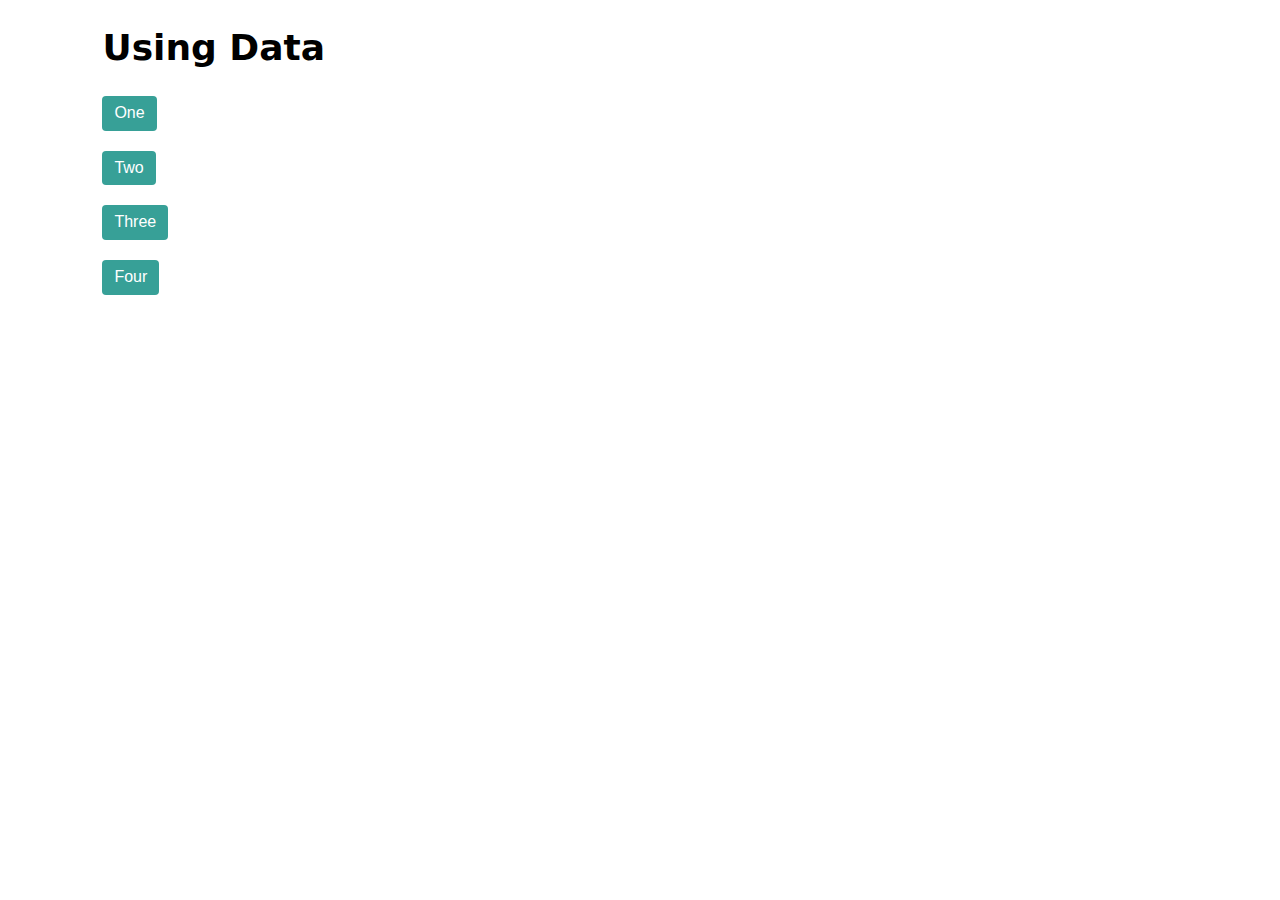
<file: .idea/Pepene/index.html>
<!DOCTYPE html>
<html lang="en">
<head>
    <meta charset="UTF-8">
    <meta http-equiv="X-UA-Compatible" content="IE=edge">
    <title>Mastering Code</title>
    <meta name="viewport" content="width=device-width">
    <link rel="stylesheet" href="css/style.css">
</head>
<body>

<div class="container">
    <h2>Using Data</h2>

    <button class="btn tooltip" data-tooltip="Bini">One</button>
    <button class="btn tooltip" data-tooltip="Ghini" data-position="right"
            data-highlight-click="on">Two</button>
    <button class="btn tooltip" data-highlight-click="on" data-position="left"
            data-tooltip="Dini">Three</button>
    <button class="btn tooltip" data-tooltip="Rini" data-position="bottom">Four</button>

</div> <!-- container -->



<script src="js/script.js"></script>
</body>
</html>
</file>
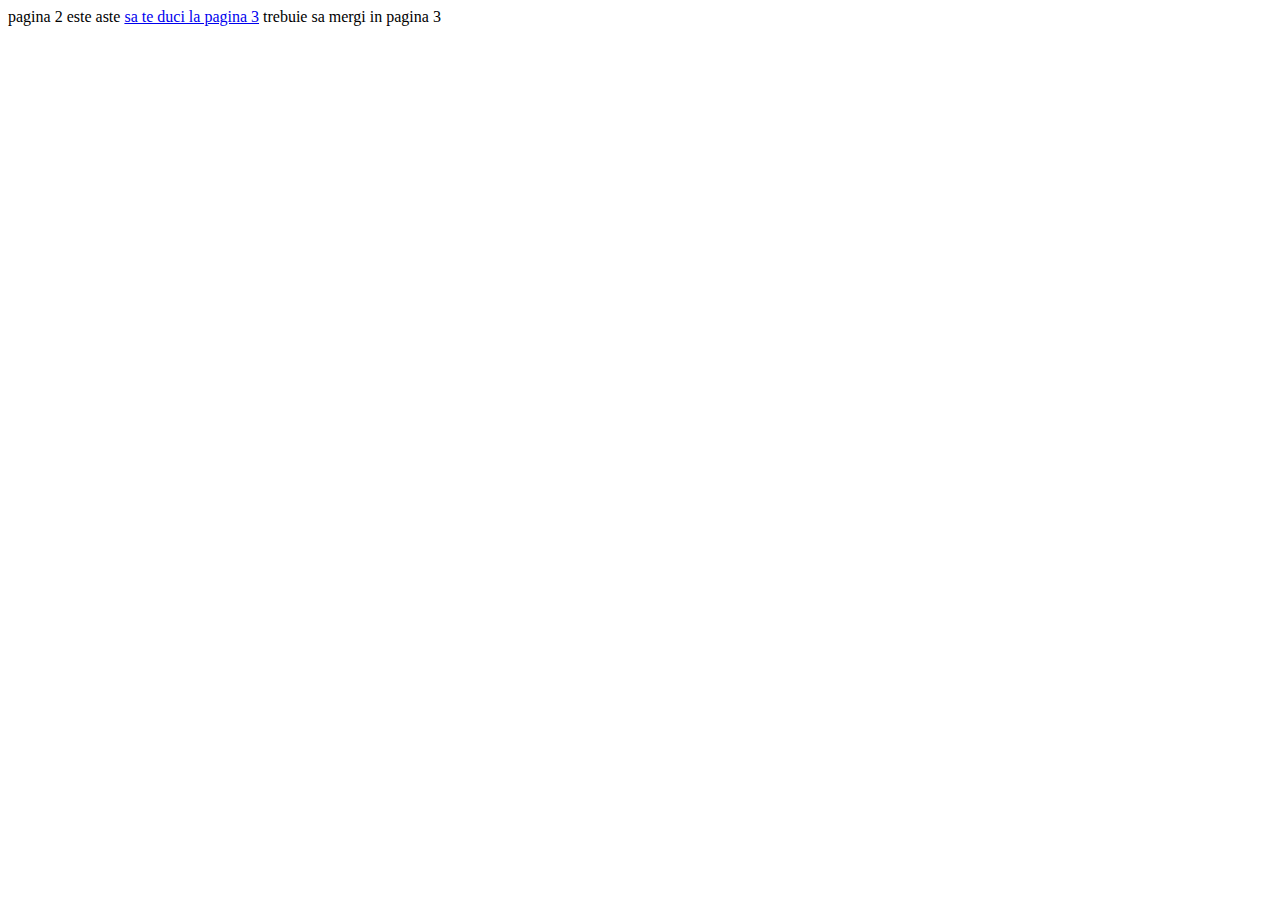
<file: .idea/pagina2.html>
<!DOCTYPE html>
<html lang="en">
<head>
    <meta charset="UTF-8">
    <title>pagina2</title>
</head>
<body>
pagina 2 este aste
<a href="pagina3.html" >sa te duci la pagina 3</a>
trebuie sa mergi in pagina 3
</body>
</html>
</file>
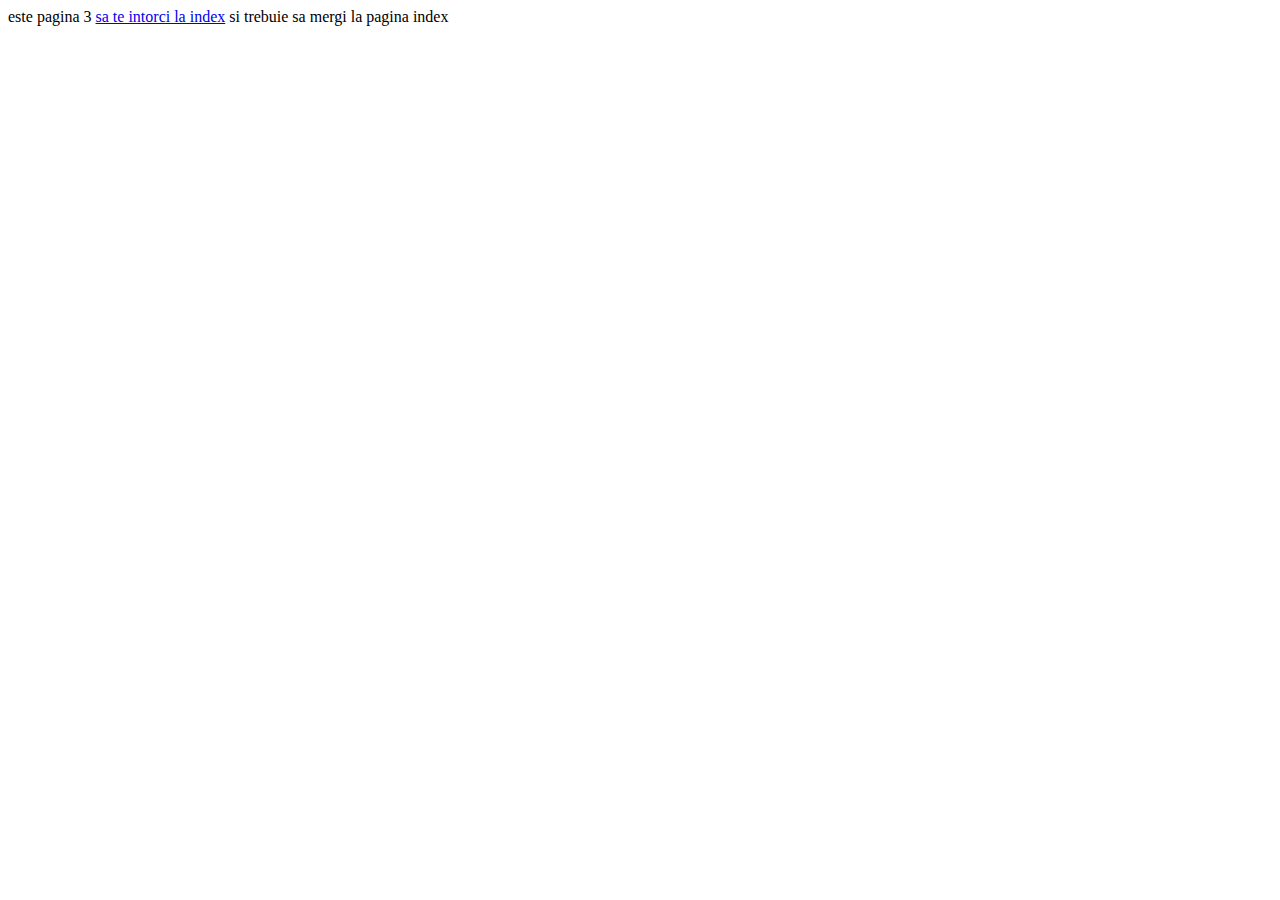
<file: .idea/pagina3.html>
<!DOCTYPE html>
<html lang="en">
<head>
    <meta charset="UTF-8">
    <title>pagina3</title>
</head>
<body>
este pagina 3
<a href="index.html">sa te intorci la index</a>
si trebuie sa mergi la pagina index
</body>
</html>
</file>
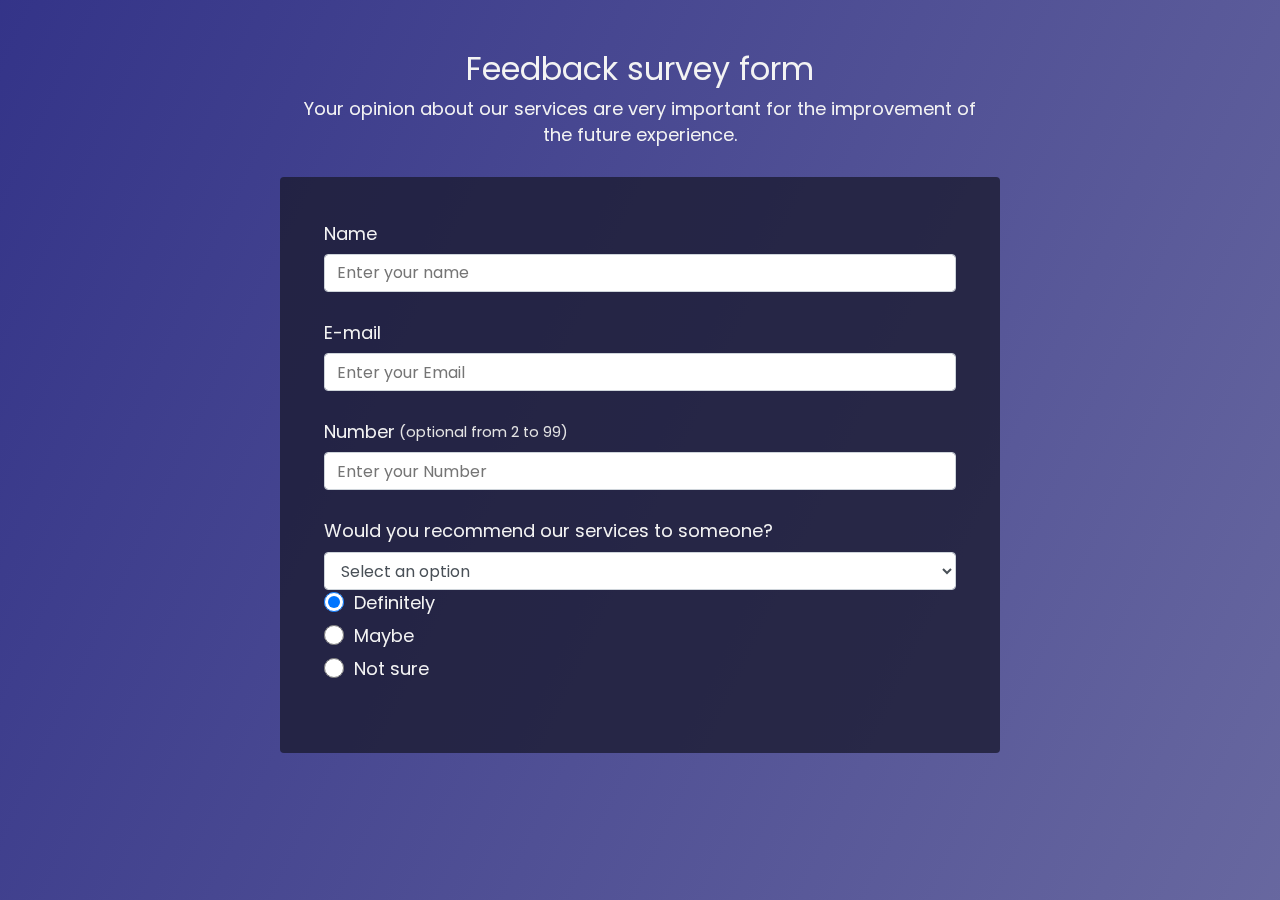
<file: .idea/Survey/Survey.html>
<!DOCTYPE html>
<html lang="en">
<head>
    <meta charset="UTF-8">
    <title>Survey</title>
    <link rel="stylesheet" type="text/css" href="style.css">
</head>
<body>
<div class="container">
    <header class="header">
        <h1 id="title" class="text-center">Feedback survey form</h1>
        <p id="description" class="text-center">Your opinion about our services are very important for the improvement of the future experience.
        </p>
    </header>
    <form id="survey-form">
        <div class="form-group">
            <label id="name-label" for="name">Name</label>
            <input
                    type="text"
                    name="name"
                    id="name"
                    class="form-control"
                    placeholder="Enter your name"
                    required
            />
        </div>
        <div class="form-group">
            <label id="email-label" for="email">E-mail</label>
            <input
                    type="email"
                    name="email"
                    id="email"
                    class="form-control"
                    placeholder="Enter your Email"
                    required
            />
        </div>
        <div class="form-group">
            <label id="number-label" for="number">Number<span class="clue">(optional from 2 to 99)</span></label>
            <input
                    type="number"
                    name="number"
                    id="number"
                    min ="2"
                    max ="99"
                    class="form-control"
                    placeholder="Enter your Number"
            />
        </div>
        <div class="form-group">
            <p>Would you recommend our services to someone?</p>
            <select id="dropdown" name="option" class="form-control" required>
                <option disable selected value>Select an option</option>
                <option value="definitely">Definitely</option>
                <option value="maybe">Maybe</option>
                <option value="not-sure">Not sure</option>

            </select>

            <label>
                <input
                        name="user-recommend"
                        value="definitely"
                        type="radio"
                        class="input-radio"
                        checked
                />Definitely</label
            >
            <label>
                <input
                        name="user-recommend"
                        value="maybe"
                        type="radio"
                        class="input-radio"
                />Maybe</label
            >

            <label
            ><input
                    name="user-recommend"
                    value="not-sure"
                    type="radio"
                    class="input-radio"
            />Not sure</label
            >
        </div>
    </form>
</div>
</body>
</html>
<!--
User Story #1: I can see a title with id="title" in H1 sized text.
done
User Story #2: I can see a short explanation with id="description" in P sized text.
done
User Story #3: I can see a form with id="survey-form".
done
User Story #4: Inside the form element, I am required to enter my name in a field with id="name".

User Story #5: Inside the form element, I am required to enter an email in a field with id="email".

User Story #6: If I enter an email that is not formatted correctly, I will see an HTML5 validation error.

User Story #7: Inside the form, I can enter a number in a field with id="number".

User Story #8: If I enter non-numbers in the number input, I will see an HTML5 validation error.

User Story #9: If I enter numbers outside the range of the number input, which are defined by the min and max attributes, I will see an HTML5 validation error.

User Story #10: For the name, email, and number input fields inside the form I can see corresponding labels that describe the purpose of each field with the following ids: id="name-label", id="email-label", and id="number-label".

User Story #11: For the name, email, and number input fields, I can see placeholder text that gives me a description or instructions for each field.

User Story #12: Inside the form element, I can select an option from a dropdown that has a corresponding id="dropdown".

User Story #13: Inside the form element, I can select a field from one or more groups of radio buttons. Each group should be grouped using the name attribute.

User Story #14: Inside the form element, I can select several fields from a series of checkboxes, each of which must have a value attribute.

User Story #15: Inside the form element, I am presented with a textarea at the end for additional comments.

User Story #16: Inside the form element, I am presented with a button with id="submit" to submit all my inputs.
-->
</file>
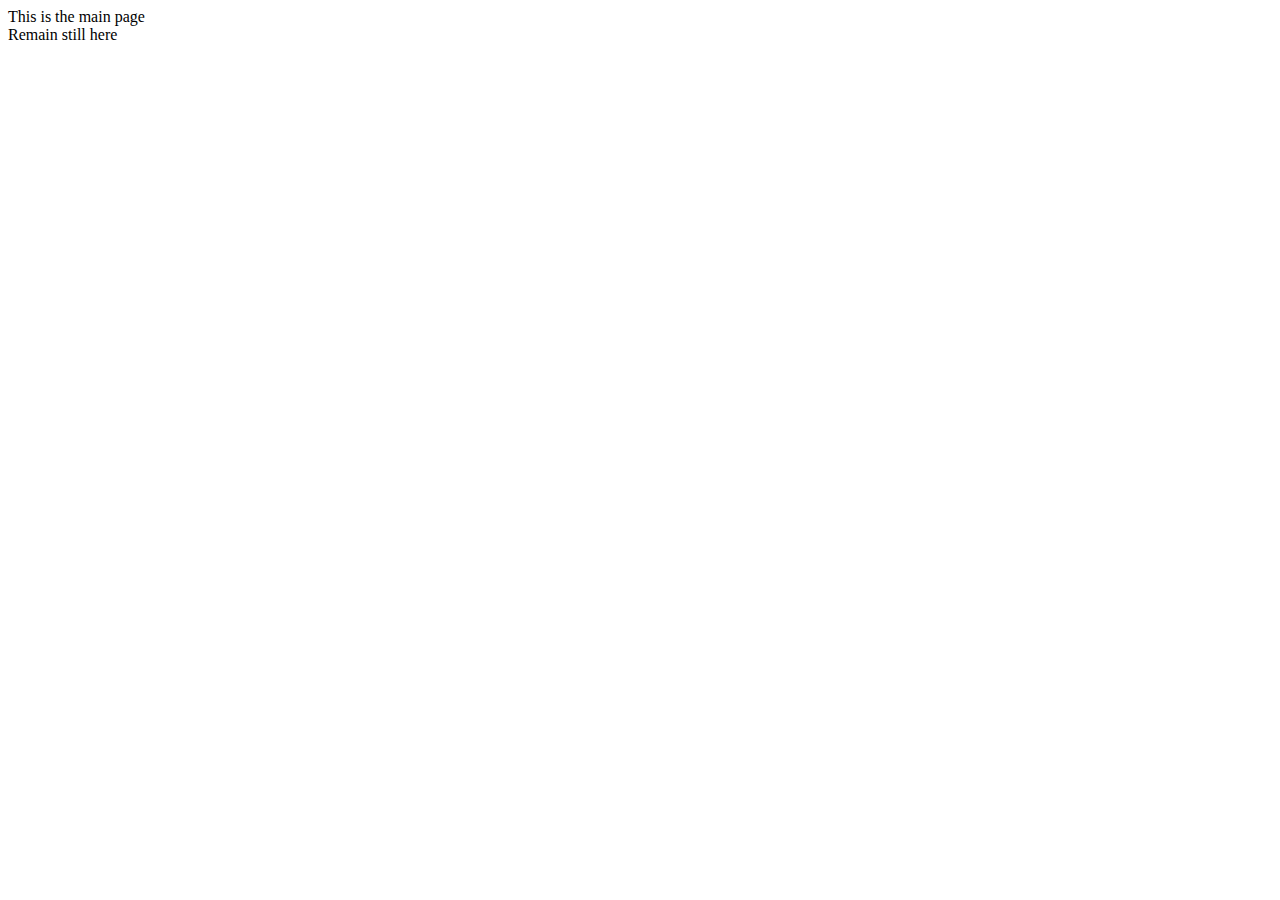
<file: .idea/Learn/stepik/Hello world.html>
<!DOCTYPE html>
<html lang="en">
<head>
    <meta charset="UTF-8">
    <title>Code sample page with JS file</title>

    <script src="myscript.js"></script>
</head>
<body>
  This is the main page
  <br>Remain still here
</body>
</html>
</file>
<file: .idea/Pepene/css/style.css>
body { font-family: -apple-system, system-ui,
BlinkMacSystemFont, "Segoe UI", Roboto, "Helvetica Neue",
Arial, sans-serif; font-size: 1.5rem; line-height: 150%;
margin: 0; padding: 0; width: 80%; }

.container {width: 80%; margin: 0 auto; }

.btn {
    display: block;
    margin: 20px 0;
    padding: 6px 12px;
    font-size: 1rem;
    line-height: 1.42857143;
    outline: none;
    cursor: pointer;
    border: none;
    border-radius: 4px;
    color: #fff;
    background-color: hsl(175, 49%, 42%);
    position: relative;
}

.tooltip::before{
    color: black;
    z-index: 1;
    padding: 6px 12px;
    border-radius: 10px;
    background: hsla(45,82%,64%, .9);
    content: attr(data-tooltip);
    position: absolute;
    top: -100%;
    left: 0;
    display: none;
}

.tooltip:hover::before{
    display: block;
}

.tooltip[data-position='right']::before{
    top: 0;
    left: 100%;
}
.tooltip[data-position='bottom']::before{
    top: 100%;
    left: 0;
}
.tooltip[data-position='left']::before{
    top: 0;
    left: -100%;
}
</file>
<file: .idea/Survey/style.css>
@import url('https://fonts.googleapis.com/css?family=Poppins:200i,400&display=swap');
:root {
    --color-white: #f3f3f3;
    --color-darkblue: #1b1b32;
    --color-darkblue-alpha: rgba(27, 27, 50, 0.8);
    --color-green: #37af65;
}
*,
*::before,
*::after {
    box-sizing: border-box;
}
body {
    font-family: 'Poppins', sans-serif;
    font-size: 1rem;
    fornt-weight: 400;
    line-height: 1.4;
    color: var(--color-white);
    margin: 0;
}

body::before {
    content: '';
    position: fixed;
    top: 0;
    left: 0;
    height: 100%;
    width: 100%;
    z-index: -1;
    background: var(--color-darkblue);
    background-image: linear-gradient(
            115deg,
            rgba(58, 58, 158, 0.8),
            rgba(136, 136, 206, 0.7)
    ),
    url(https://cdn.freecodecamp.org/testable-projects-fcc/images/survey-form-background.jpeg);
    background-size: cover;
    background-repeat: no-repeat;
    background-position: center;
}

h1 {
    font-weight: 400;
    line-height: 1.2;
}

p {
    font-size: 1.125rem;
}
h1,
p {
    margin-top: 0;
    margin-bottom: 0.5rem;
}
label {
    display: flex;
    align-items: center;
    font-size: 1.125rem;
    margin-bottom: 0.5rem;
}
input,
button,
select,
textarea {
    margin: 0;
    font-family: inherit;
    font-size: inherit;
    line-height: inherit;
}
button {
    border: none;
}
.container {
    width: 100%;
    margin: 3.125rem auto 0 auto;
}

@media (min-width: 576px) {
    .container {
        max-width: 540px;
    }
}
@media (min-width: 768px) {
    .container {
        max-width: 720px;
    }
}

.header {
    padding: 0 0.625rem;
    margin-bottom: 1.875rem;
}
.description {
    font-style: italic;
    font-weight: 200;
    text-shadow: 1px 1px 1px rgba(0, 0, 0, 0.4);
}


.clue {
    margin-left: 0.25rem;
    font-size: 0.9rem;
    color: #e4e4e4;
}
.text-center {
    text-align: center;
}
form {
    background: var(--color-darkblue-alpha);
    padding: 2.5rem 0.625rem;
    border-radius: 0.25rem;
}

@media (min-width: 480px) {
    form {
        padding: 2.5rem;
    }
}
.form-group {
    margin: 0 auto 1.25rem auto;
    padding: 0.25rem;
}
.form-control {
    display: block;
    width: 100%;
    height: 2.375rem;
    padding: 0.375rem 0.75rem;
    color: #495057;
    background-color: #fff;
    background-clip: padding-box;
    border: 1px solid #ced4da;
    border-radius: 0.25rem;
    transition: border-color 0.15s ease-in-out, box-shadow 0.15s ease-in-out;
}

.form-control:focus {
    border-color: #80bdff;
    outline: 0;
    box-shadow: 0 0 0 0.2rem rgba(0, 123, 255, 0.25);
}

.input-radio,
.input-checkbox {
    display: inline-block;
    margin-right: 0.625rem;
    min-height: 1.25rem;
    min-width: 1.25rem;
}

.input-textarea {
    min-height: 120px;
    width: 100%;
    padding: 0.625rem;
    resize: vertical;
}

.submit-button {
    display: block;
    width: 100%;
    padding: 0.75rem;
    background: var(--color-green);
    color: inherit;
    border-radius: 2px;
    cursor: pointer;
}
</file>
